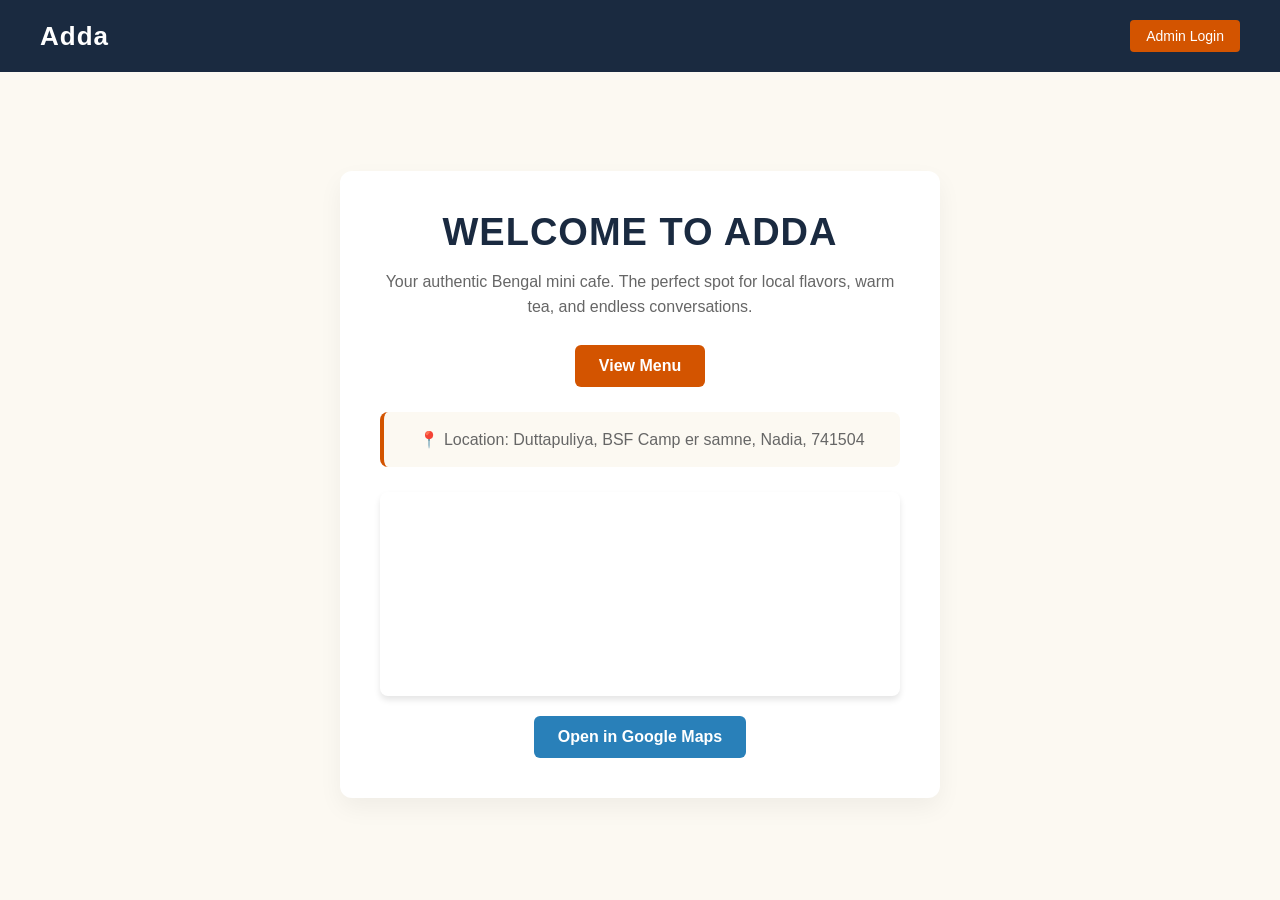
<file: index.html>
<!DOCTYPE html>
<html lang="en">
<head>
    <meta charset="UTF-8">
    <meta name="viewport" content="width=device-width, initial-scale=1.0">
    <title>Adda | Welcome</title>
    <link rel="stylesheet" href="index.css">
</head>
<body>
    <header>
        <div class="logo">Adda</div>
        <a href="login.html" class="admin-btn">Admin Login</a>
    </header>

    <main class="hero">
        <div class="hero-content">
            <h1>Welcome to Adda</h1>
            <p>Your authentic Bengal mini cafe. The perfect spot for local flavors, warm tea, and endless conversations.</p>
            
            <div style="margin: 25px 0;">
                <a href="menu.html" class="menu-btn">View Menu</a>
            </div>
            
            <div class="details">
                <p>📍 Location: Duttapuliya, BSF Camp er samne, Nadia, 741504</p>
            </div>

            <div class="map-container" style="margin: 20px 0; border-radius: 8px; overflow: hidden; box-shadow: 0 4px 6px rgba(0,0,0,0.1);">
                <iframe 
                    src="https://maps.google.com/maps?q=Duttapulia,+Nadia,+741504&t=&z=15&ie=UTF8&iwloc=&output=embed" 
                    width="100%" 
                    height="200" 
                    style="border:0;" 
                    allowfullscreen="" 
                    loading="lazy">
                </iframe>
            </div>

            <div style="display: flex; justify-content: center;">
                <a href="https://maps.app.goo.gl/AsAGutVL1Gea9WRz6?g_st=ac" target="_blank" class="menu-btn" style="background-color: #2980b9;">Open in Google Maps</a>
            </div>
        </div>
    </main>
</body>
</html>
</file>
<file: index.css>
* { 
    margin: 0; 
    padding: 0; 
    box-sizing: border-box; 
    font-family: 'Segoe UI', Tahoma, Geneva, Verdana, sans-serif; 
}

body { 
    background-color: #fcf9f2; /* Light cream background to match menu */
    color: #333; 
}

header {
    display: flex; 
    justify-content: space-between; 
    align-items: center;
    padding: 20px 40px; 
    background-color: #1a2a40; /* Dark blue header */
    color: white;
}

.logo { 
    font-size: 26px; 
    font-weight: bold; 
    letter-spacing: 1px;
}

.admin-btn {
    text-decoration: none; 
    color: #fff; 
    background-color: #d35400; /* Red/Orange button */
    padding: 8px 16px; 
    border-radius: 4px; 
    font-size: 14px;
    font-weight: 500;
}

.admin-btn:hover { 
    background-color: #e67e22; 
}

.hero {
    display: flex; 
    justify-content: center; 
    align-items: center;
    min-height: calc(100vh - 75px); 
    padding: 20px;
    text-align: center; 
}

.hero-content {
    background: #ffffff; 
    padding: 40px; 
    border-radius: 12px; 
    max-width: 600px;
    width: 100%;
    box-shadow: 0 10px 25px rgba(0,0,0,0.05); /* Soft shadow for a modern look */
}

.hero-content h1 { 
    font-size: 38px; 
    margin-bottom: 15px; 
    color: #1a2a40; 
    text-transform: uppercase;
    letter-spacing: 1px;
}

.hero-content p {
    font-size: 16px;
    color: #666;
    line-height: 1.6;
}

.details { 
    margin: 25px 0; 
    padding: 15px;
    background-color: #fcf9f2;
    border-radius: 8px;
    border-left: 4px solid #d35400;
    font-size: 16px; 
    color: #444; 
    font-weight: 500;
}

.menu-btn {
    display: inline-block; 
    text-decoration: none; 
    background-color: #d35400;
    color: white; 
    padding: 12px 24px; 
    border-radius: 6px; 
    font-size: 16px; 
    font-weight: bold;
    transition: background-color 0.2s;
}

.menu-btn:hover { 
    filter: brightness(1.1);
}

/* Mobile Responsiveness */
@media (max-width: 600px) {
    header { padding: 15px 20px; }
    .hero-content { padding: 25px; }
    .hero-content h1 { font-size: 28px; }
}
</file>
